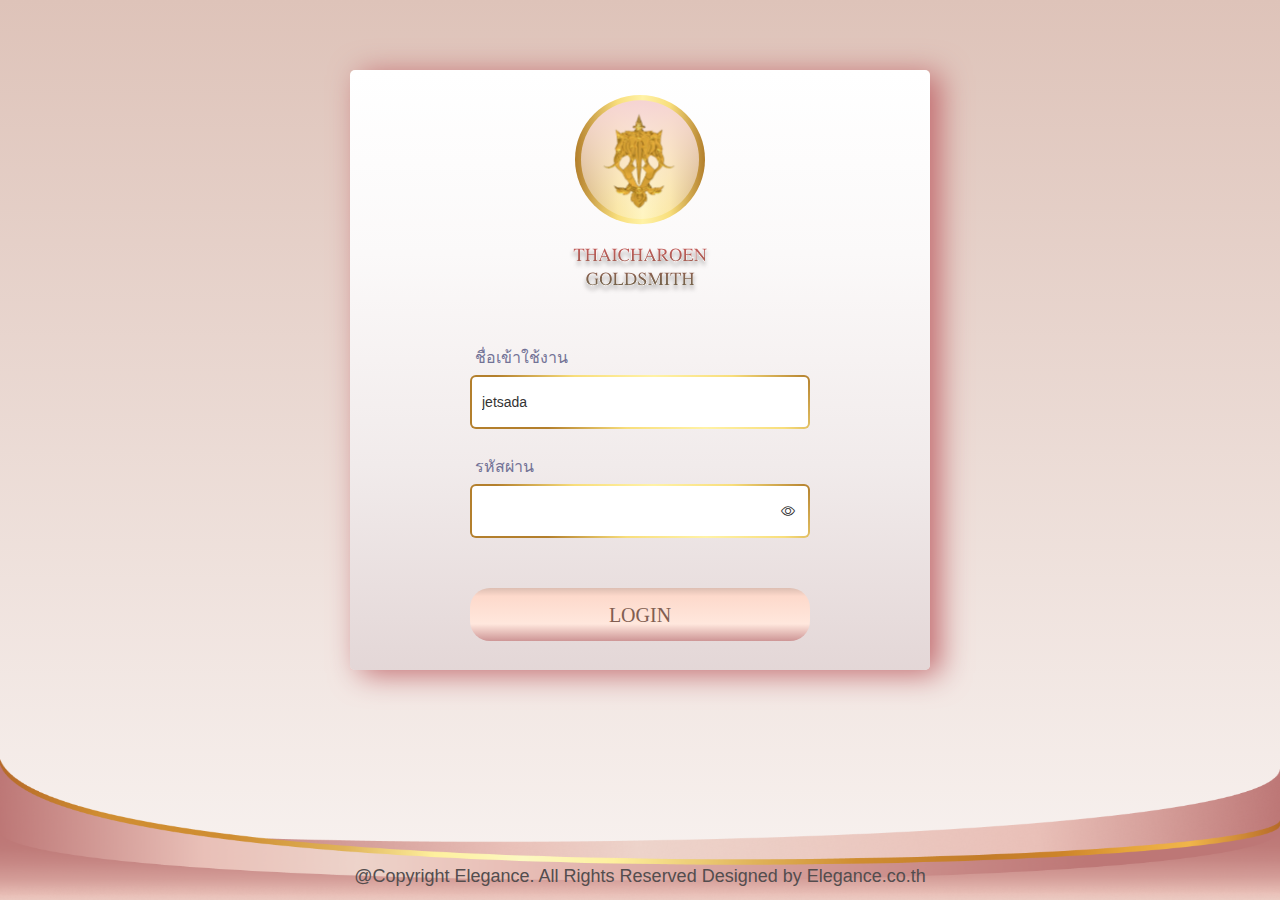
<file: index.html>
<!DOCTYPE html>
<html lang="en">
<head>
    <meta charset="UTF-8">
    <meta name="viewport" content="width=device-width, initial-scale=1.0">
    <title>Document</title>
    <link rel="stylesheet" href="style.css">
    <!-- Bootstrap 3 -->
    <link rel="stylesheet" href="https://maxcdn.bootstrapcdn.com/bootstrap/3.4.1/css/bootstrap.min.css">
    <!-- Option 1: Include in HTML -->
    <link rel="stylesheet" href="https://cdn.jsdelivr.net/npm/bootstrap-icons@1.3.0/font/bootstrap-icons.css">

</head>
<body class="body-background">

    <div class="container">

        <div class="login">
            <div class="login__head">
                <img src="./images/logo.svg" alt="" class="login__logo">
            </div>
            <div class="login__body ">
                <form aria-colspan="login__form">
                    <div class="login__form-group ">
                        <label for="" class="login__label">ชื่อเข้าใช้งาน</label>
                        <div class="login__form-control">
                            <input value="jetsada" placeholder="User Name" type="text" class="login__input">
                        </div>
                    </div>
                    <div class="login__form-group ">
                        <label for="" class="login__label">รหัสผ่าน</label>
                        <div class="login__form-control">
                            <input id="input-password" type="password" class="login__input">
                            <i id="eye-icon" class="bi-eye eye-icon"></i>
                        </div>
                    </div>
                    <div class="login__form-group">
                        <button class="login__button">LOGIN</button>
                    </div>
                </form>
            </div>
        </div>

        <div class="copyright">
            <span>@Copyright Elegance. All Rights Reserved Designed by Elegance.co.th</span>
        </div>
        
        
        <div class="footer-image">
            <img src="./images/footer-image.png" width="100%" height="100%" alt="">
        </div>
    </div>


    

    <!-- jQuery library -->
    <script src="https://ajax.googleapis.com/ajax/libs/jquery/3.7.1/jquery.min.js"></script>

    <!-- Latest compiled JavaScript -->
    <script src="https://maxcdn.bootstrapcdn.com/bootstrap/3.4.1/js/bootstrap.min.js"></script>
    <script src="./scripts/login.js"></script>
</body>
</html>
</file>
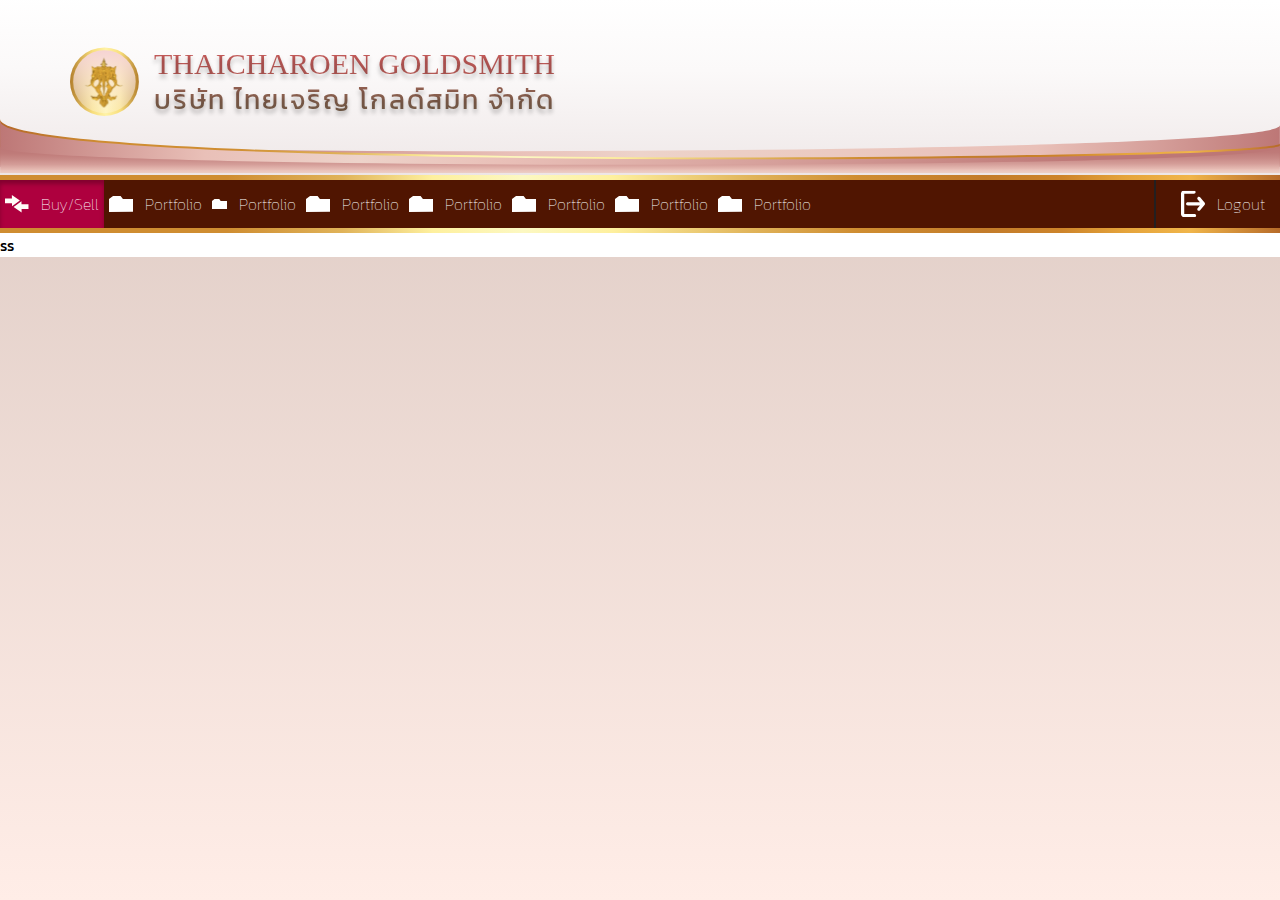
<file: trade.html>
<!DOCTYPE html>
<html lang="en">
<head>
    <meta charset="UTF-8">
    <meta name="viewport" content="width=device-width, initial-scale=1.0">
    <title>Document</title>
    <link rel="stylesheet" href="trade.css">

</head>
<body>

    <div class="container">
        <div class="hero">
            <div>
                <img class="hero__brand-logo" src="./images/brand-logo.svg" alt="">
            </div>
            <div>
                <p class="hero__company-nameEn">THAICHAROEN GOLDSMITH</p>
                <p class="hero__company-nameTh">บริษัท ไทยเจริญ โกลด์สมิท จำกัด</p>
            </div>
            <div class="hero__footer">
                <img src="./images/foot-hero.svg" alt="">
                <div class="hero__menu">
                    <div class="hero__tab-top"></div>
                    <div class="hero__tab-center">
                        <div class="link active" onclick="handleClick(this)">
                            <img src="./images/twin-arrow-icon.svg" alt="">
                            <span>Buy/Sell</span>
                        </div>
                        <div class="link" onclick="handleClick(this)">
                            <img src="./images/folder-icon.svg" alt="">
                            <span>Portfolio</span>
                        </div>
                        <div class="link" onclick="handleClick(this)">
                            <img src="./images/folder-icon.svg" alt="">
                            <span>Portfolio</span>
                        </div>
                        <div class="link" onclick="handleClick(this)">
                            <img src="./images/folder-icon.svg" alt="">
                            <span>Portfolio</span>
                        </div>
                        <div class="link" onclick="handleClick(this)">
                            <img src="./images/folder-icon.svg" alt="">
                            <span>Portfolio</span>
                        </div>
                        <div class="link" onclick="handleClick(this)">
                            <img src="./images/folder-icon.svg" alt="">
                            <span>Portfolio</span>
                        </div>
                        <div class="link" onclick="handleClick(this)">
                            <img src="./images/folder-icon.svg" alt="">
                            <span>Portfolio</span>
                        </div>
                        <div class="link" onclick="handleClick(this)">
                            <img src="./images/folder-icon.svg" alt="">
                            <span>Portfolio</span>
                        </div>
                        <div class="link">
                            <img src="./images/exit-icon.svg" alt="">
                            <span>Logout</span>
                        </div>
                    </div>
                    <div class="hero__tab-bottom"></div>
                </div>
            </div>
        </div>
        <div class="hero__content">
            ss
            
        </div>
    </div>
    
    <script>

        function handleClick(clickedElement) {
            // Remove 'active' class from all links
            const allLinks = document.querySelectorAll('.link');
            allLinks.forEach(link => link.classList.remove('active'));

            // Add 'active' class to the clicked link
            clickedElement.classList.add('active');

            // Add your custom logic or actions here
            // For example, you can get the text content of the clicked link
            const linkText = clickedElement.querySelector('span').textContent;
            console.log(`Clicked on: ${linkText}`);
        }

    </script>
</body>
</html>
</file>
<file: style.css>
/* Option 2: Import via CSS */
@import url("https://cdn.jsdelivr.net/npm/bootstrap-icons@1.3.0/font/bootstrap-icons.css");

html,
body {
  width: 100%;
  height: 100vh;
}

body {
  padding: 0;
  margin: 0;
  box-sizing: border-box;
}

.body-background {
  background: linear-gradient(180deg, #dec3b9 0%, rgba(222, 195, 185, 0.2) 100%);
  overflow: hidden;

  position: relative;
}



.test {
  mix-blend-mode: screen;
}

.border {
  border: 1px solid blue;
}

.login {
  width: 580px;
  height: 600px;
  overflow: hidden;

  margin: auto;
  margin-top: 70px;
  position: relative;
  z-index: 4;

  border-radius: 5px;
  background: linear-gradient(
    180deg,
    #fff 0.19%,
    #fbf9f9 30.53%,
    #f1ebeb 65.91%,
    #e3d6d6 101.3%
  );
  box-shadow: 10px 4px 30px 0px #c26a6e;

  padding-left: 120px;
  padding-right: 120px;
  padding-top: 25px;

  text-align: center;
}

.login__form-group {
}

.login__body {
}

.login__form {
}

.login__form-group {
  text-align: start;
}

.login__form-group:nth-child(1) {
  margin-top: 52px;
}

.login__form-group:nth-child(2) {
  padding-top: 26px;
}

.login__label {
  padding-left: 5px;
  color: var(--Text-Secondary-Text, #727296);
  font-size: 16px;
  font-style: normal;
  font-weight: 300;
  line-height: 24px; /* 150% */
}

.login__form-control {
  position: relative;
}

.eye-icon {
  position: absolute;
  top: 50%;
  right: 15px;
  transform: translateY(-50%);
}

.eye-icon:hover {
  cursor: pointer;
}

.login__input {
  width: 100%;
  height: 53.923px;
  padding: 12px 0px 11.923px 16px;
  
  background: 
    linear-gradient(#fff 0 0) padding-box,
    linear-gradient(45deg, #B37F2C, #B37F2C, #F8DE7C, #FFF2A6, #F8DE7C, #B37F2C) border-box;
  padding: 10px;
  border: 2px solid transparent;
  border-radius: 6px;
}

.login__input:focus-visible {
    outline: none;
}

.login__button {
  width: 100%;
  padding: 12px;
  max-height: 53px;
  border-radius: 20px;
  background: var(
    --GD-Pink3,
    linear-gradient(
      180deg,
      #ddbeb2 0%,
      #fdd9cb 15.32%,
      #ffe7dd 67.85%,
      #ce9696 100%
    )
  );
  border: none;
  margin-top: 50px;

  color: #815e51;
  text-align: center;
  font-family: Kanit;
  font-size: 20px;
  font-style: normal;
  font-weight: 400;
  line-height: 30px; /* 150% */
}

.footer-image {
    position: absolute;
    left: 0px;
    right: 0px;
    bottom: 0;
    height: 150px;
    max-height: 256px;
    z-index: 1;
}

.copyright {
  width: 100%;
  /* border: 1px solid red; */
  text-align: center;
  color: #534D4E;
  font-size: 18px;

  position: absolute;
  bottom: 10px;
  left: 0px;
  z-index: 99;
}

@media screen and (min-width: 1441px) {
    .login {
        height: 700px;
        padding-top: 47px;
    }
    
    .login__button {
        margin-top: 80px;
    }

    .footer-image {
        /* height: auto; */
    }
}
</file>
<file: trade.css>
/* @import url('https://fonts.googleapis.com/css2?family=Kanit:wght@200;400&display=swap');; */
@import url("https://cdn.jsdelivr.net/npm/bootstrap-icons@1.3.0/font/bootstrap-icons.css");
@import url("https://fonts.googleapis.com/css2?family=Kanit:wght@200;400&display=swap");
* {
  box-sizing: border-box;
}
html, body {
	margin: 0;
	padding: 0;
	border: 0;
	font-size: 100%;
	font: inherit;
	vertical-align: baseline;
}

body {
  width: 100%;
  min-height: 100vh;
  padding: 0;
  font-family: "Kanit", sans-serif;
  margin: 0;
  background: linear-gradient(180deg, #dac7c0 0%, #ffede7 100%);
  background-repeat: no-repeat;
}

.container {
  margin: auto;
  width: 100%;
  height: 100%;
}

.hero {
  width: 100%;
  height: 233px;

  padding-top: 40px;
  padding-left: 70px;

  background: #fff;
  background: linear-gradient(
    180.22deg,
    #ffffff 0.19%,
    #fbf9f9 30.53%,
    #f1ebeb 65.91%,
    #e3d6d6 101.3%
  );

  display: flex;

  position: relative;
}

.hero__footer {
  position: absolute;
  bottom: 0px;
  left: 0px;
  right: 0px;
}

.hero__footer img {
  width: 100%;
  height: 100%;
}

.hero__footer > img {
  position: relative;
  bottom: -4px;
  left: 0px;
  right: 0px;
}

.hero__menu {
  width: 100%;
  /* height: 48px; */
}

.hero__tab-top,
.hero__tab-bottom {
  width: 100%;
  height: 5px;
  background: linear-gradient(
    90deg,
    #cf8d31 7.72%,
    #cf8d31 17.75%,
    #e0b359 26.77%,
    #fef09e 33.8%,
    #fcf8c2 40.82%,
    #fef09e 47.84%,
    #e0b359 58.87%,
    #cf8d31 66.9%,
    #c37c2a 76.93%,
    #cd842a 82.95%,
    #e5a43b 87.96%,
    #f0b54a 92.98%,
    #b76b29 100%,
    #b56928 100%
  );
}
.hero__tab-center {
  width: 100%;
  height: 48px;
  background-color: rgba(80, 21, 1, 1);
  display: flex;
  overflow-x: scroll;
}

.hero__tab-center .link {
  color: #fff;
  display: flex;
  align-items: center;
  justify-content: center;
  gap: 12px;
  width: calc(8/100%);
  padding: 0 5px 0 5px;
  height: 100%;
  font-weight: 100;
  font-size: 16px;
  transition: all .2s;
}

.hero__tab-center .link:hover {
  cursor: pointer;
}

.hero__tab-center .link:last-child {
  margin-left: auto;
  border-left: 2px solid #231f20;
  padding: 0 15px 0 25px;
}

.hero__tab-center .link:nth-child(3) img {
  width: 15px;
}

.hero__tab-center .link.active {
  background: rgba(174, 0, 62, 1);
  box-shadow: 0px 4px 4px 0px rgba(0, 0, 0, 0.25) inset;
}

.hero__tab-center .link img {
  width: 24px;
}

.hero__brand-logo {
  width: 84px;
  height: 84px;
  padding-right: 15px;
}

.hero__company-nameEn {
  padding: 0;
  margin: 0;
  text-shadow: 0px 4px 4px rgba(0, 0, 0, 0.25);
  font-family: KodchiangUPC;
  font-size: 30px;
  font-style: normal;
  font-weight: 400;
  line-height: 36px; /* 90% */
  background: linear-gradient(180deg, #c85a5a 0%, #77634c 413.33%);
  background-clip: text;
  -webkit-background-clip: text;
  -webkit-text-fill-color: transparent;

  margin-top: 6px;
}

.hero__company-nameTh {
  letter-spacing: 2px;
  padding: 0;
  margin: 0;
  text-shadow: 0px 4px 4px rgba(0, 0, 0, 0.25);
  font-family: Kanit;
  font-size: 27px;
  font-style: normal;
  font-weight: 400;
  line-height: 36px; /* 133.333% */
  background: linear-gradient(180deg, #c85a5a -151.67%, #77634c 100%);
  background-clip: text;
  -webkit-background-clip: text;
  -webkit-text-fill-color: transparent;
}

.hero__content {
  width: 100%;
  height: 100%;
  background: #ffffff;
}

@media screen and (min-width: 1441px) {
  .container {
    width: 1079px;
  }
}
</file>
